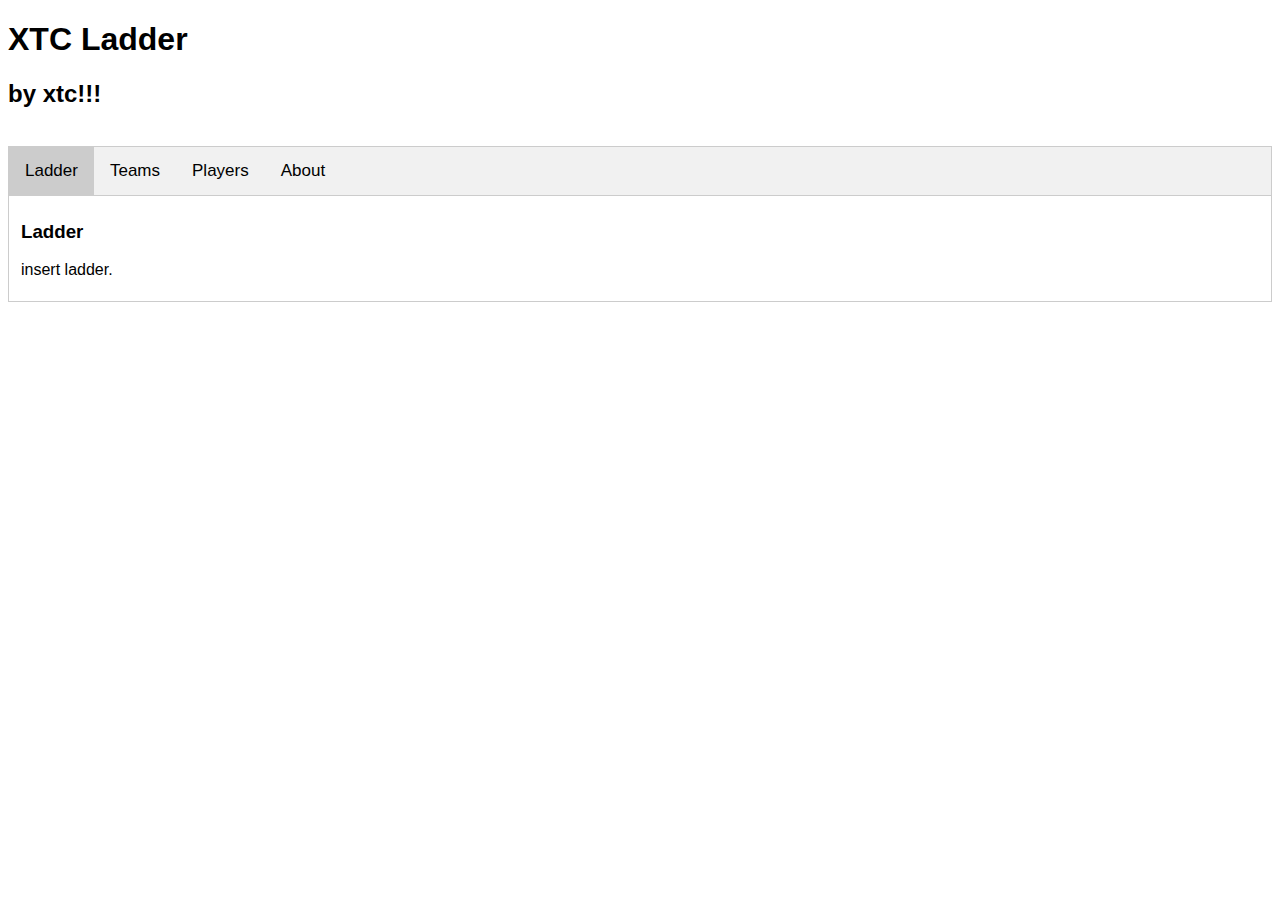
<file: index.htm>
<!DOCTYPE html>
<html>
<head>
<meta name="viewport" content="width=device-width, initial-scale=1">
<style>
body {font-family: Arial;}

/* Style the tab */
.tab {
  overflow: hidden;
  border: 1px solid #ccc;
  background-color: #f1f1f1;
}	

/* Style the buttons inside the tab */
.tab button {
  background-color: inherit;
  float: left;
  border: none;
  outline: none;
  cursor: pointer;
  padding: 14px 16px;
  transition: 0.3s;
  font-size: 17px;
}

/* Change background color of buttons on hover */
.tab button:hover {
  background-color: #ddd;
}

/* Create an active/current tablink class */
.tab button.active {
  background-color: #ccc;
}

/* Style the tab content */
.tabcontent {
  display: none;
  padding: 6px 12px;
  border: 1px solid #ccc		;
  border-top: none;
}
</style>
</head>
<body>

<h1> XTC Ladder </h1>
<h2> by xtc!!! </h2>

<br>

<!-- Tab links -->
<div class="tab">
  <button class="tablinks" onclick="openTab(event, 'Ladder')" id="defaultOpen">Ladder</button>
  <button class="tablinks" onclick="openTab(event, 'Teams')">Teams</button>
  <button class="tablinks" onclick="openTab(event, 'Players')">Players</button>
  <button class="tablinks" onclick="openTab(event, 'About')">About</button>

</div>

<!-- Tab content -->
<div id="About" class="tabcontent">
  <h3>About</h3>
  <p>This is a website dedicated to keeping a ladder for the game Midair created by eXTCy because he was bored.</p>
</div>

<div id="Ladder" class="tabcontent">
  <h3>Ladder</h3>
  <p>insert ladder.</p> 
</div>

<div id="Teams" class="tabcontent">
  <h3>Teams</h3>
  <p>insert teams.</p>
</div>

<div id="Players" class="tabcontent">
  <h3>Players</h3>
  <p>insert players.</p>
</div>
  <script>
function openTab(evt, cityName) {
  var i, tabcontent, tablinks;
  tabcontent = document.getElementsByClassName("tabcontent");
  for (i = 0; i < tabcontent.length; i++) {
    tabcontent[i].style.display = "none";
  }
  tablinks = document.getElementsByClassName("tablinks");
  for (i = 0; i < tablinks.length; i++) {
    tablinks[i].className = tablinks[i].className.replace(" active", "");
  }
  document.getElementById(cityName).style.display = "block";
  evt.currentTarget.className += " active";
}

</script>
 <script>
// Get the element with id="defaultOpen" and click on it
document.getElementById("defaultOpen").click();
</script>
</body>
</html>
</file>
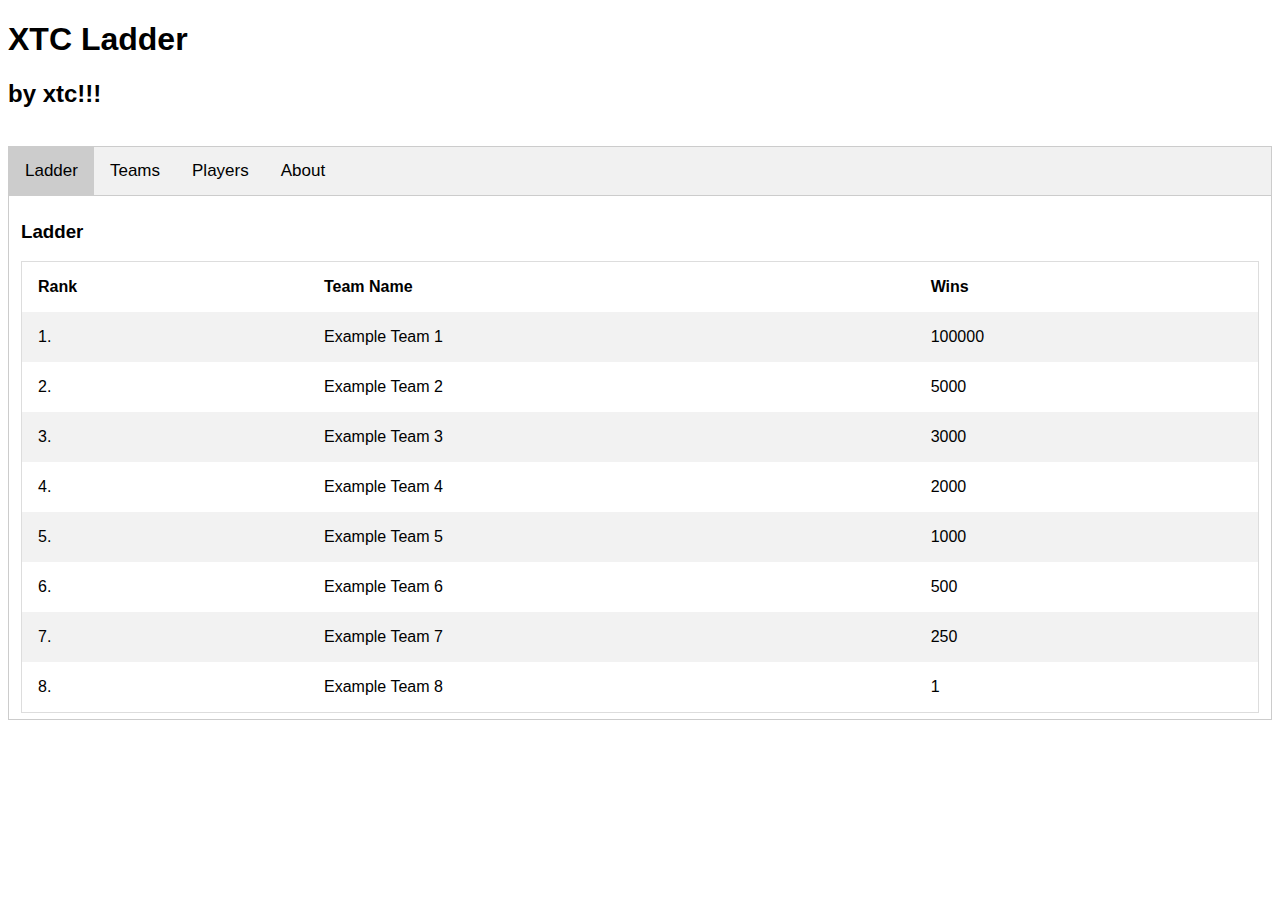
<file: index.html>
<!DOCTYPE html>
<html><head><meta http-equiv="Content-Type" content="text/html; charset=windows-1252">
<meta name="viewport" content="width=device-width, initial-scale=1">
<link rel="stylesheet" href="style.css">
</head>
<body>

<h1> XTC Ladder </h1>
<h2> by xtc!!! </h2>

<br>

<!-- Tab links -->
<div class="tab">
  <button class="tablinks active" onclick="openTab(event, &#39;Ladder&#39;)" id="defaultOpen">Ladder</button>
  <button class="tablinks" onclick="openTab(event, &#39;Teams&#39;)">Teams</button>
  <button class="tablinks" onclick="openTab(event, &#39;Players&#39;)">Players</button>
  <button class="tablinks" onclick="openTab(event, &#39;About&#39;)">About</button>

</div>

<!-- Tab content -->
<div id="About" class="tabcontent" style="display: none;">
  <h3>About</h3>
  <p>This is a website dedicated to keeping a ladder for the game Midair created by eXTCy because he was bored.</p>
</div>

<div id="Ladder" class="tabcontent" style="display: block;">
  <h3>Ladder</h3>
  <table id="myTable">
  <tbody><tr>
    <th onclick="sortRanks()">Rank</th>
    <th onclick="sortTeams()">Team Name</th>
    <th onclick="sortWins()">Wins</th>
  </tr>
  <tr>
    <td>1.</td>
    <td>Example Team 1</td>
    <td>100000</td>
  </tr>
  <tr>
    <td>2.</td>
    <td>Example Team 2</td>
    <td>5000</td>
  </tr>
  <tr>
    <td>3.</td>
    <td>Example Team 3</td>
    <td>3000</td>
  </tr>
  <tr>
    <td>4.</td>
    <td>Example Team 4</td>
    <td>2000</td>
  </tr>
  <tr>
    <td>5.</td>
    <td>Example Team 5</td>
    <td>1000</td>
  </tr>
  <tr>
    <td>6.</td>
    <td>Example Team 6</td>
    <td>500</td>
  </tr>
  <tr>
    <td>7.</td>
    <td>Example Team 7</td>
    <td>250</td>
  </tr>
  <tr>
    <td>8.</td>
    <td>Example Team 8</td>
    <td>1</td>
  </tr>
</tbody></table>

<script>
</script>

</div>

<div id="Teams" class="tabcontent" style="display: none;">
  <h3>Teams</h3>
  <p>insert teams.</p>
</div>

<div id="Players" class="tabcontent" style="display: none;">
  <h3>Players</h3>
  <p>insert players.</p>
</div>


<script src="script.js"></script>

</body></html>
</file>
<file: style.css>
body {font-family: Arial;}

/* Style the tab */
.tab {
  overflow: hidden;
  border: 1px solid #ccc;
  background-color: #f1f1f1;
}	

/* Style the buttons inside the tab */
.tab button {
  background-color: inherit;
  float: left;
  border: none;
  outline: none;
  cursor: pointer;
  padding: 14px 16px;
  transition: 0.3s;
  font-size: 17px;
}

/* Change background color of buttons on hover */
.tab button:hover {
  background-color: #ddd;
}

/* Create an active/current tablink class */
.tab button.active {
  background-color: #ccc;
}

/* Style the tab content */
.tabcontent {
  display: none;
  padding: 6px 12px;
  border: 1px solid #ccc		;
  border-top: none;
}

table {
    border-spacing: 0;
    width: 100%;
    border: 1px solid #ddd;
}
  
th {
    cursor: pointer;
}
  
th, td {
    text-align: left;
    padding: 16px;
}
  
tr:nth-child(even) {
    background-color: #f2f2f2
}
</file>
